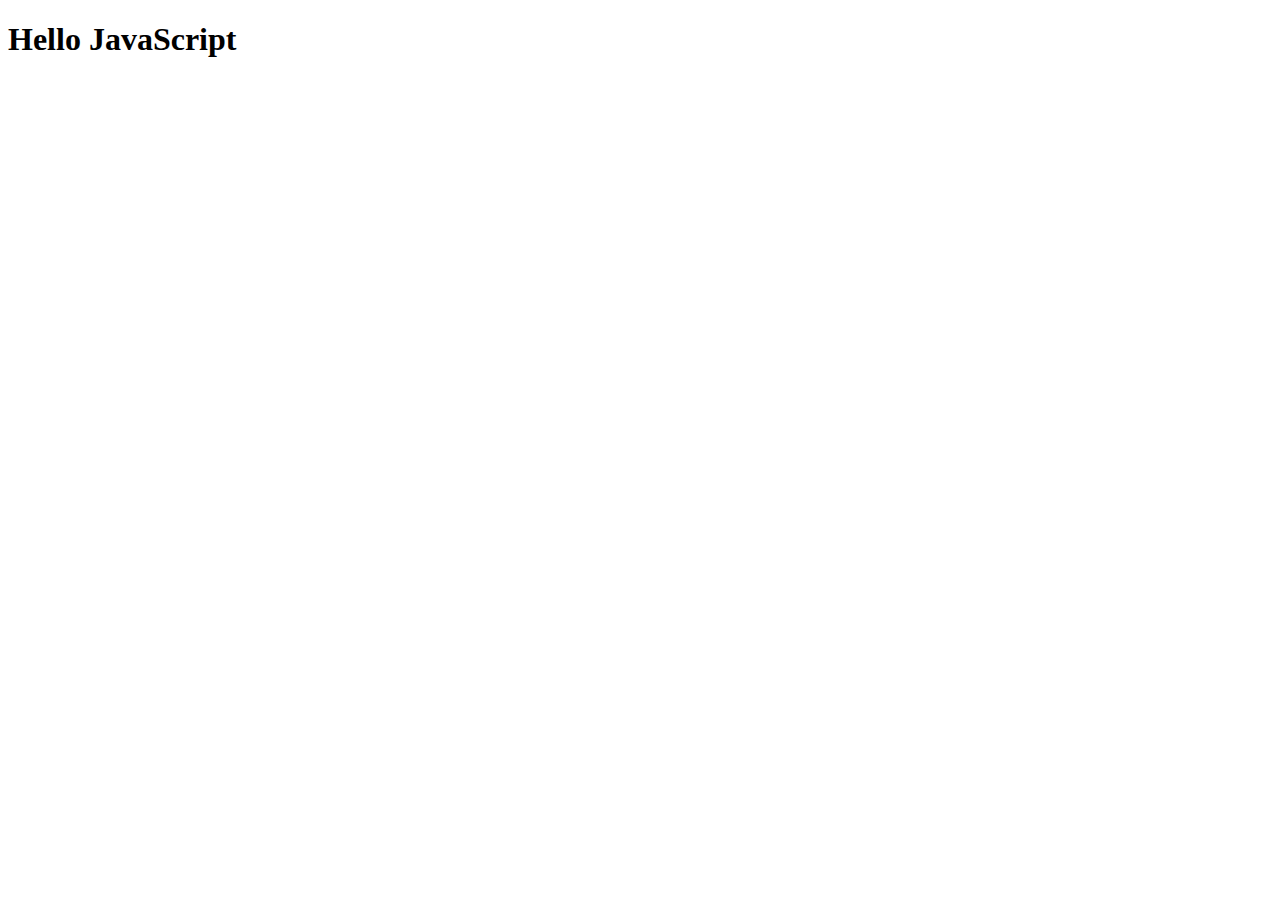
<file: Module_6/index.html>
<!DOCTYPE html>
<html lang="en">
  <head>
    <meta charset="UTF-8" />
    <meta name="viewport" content="width=device-width, initial-scale=1.0" />
    <title>connect_Javascript_with_DOM</title>
  </head>
  <body>
    <h1>Hello JavaScript</h1>

    <script src="Connect_JS_with_DOM.js"></script>
  </body>
</html>
</file>
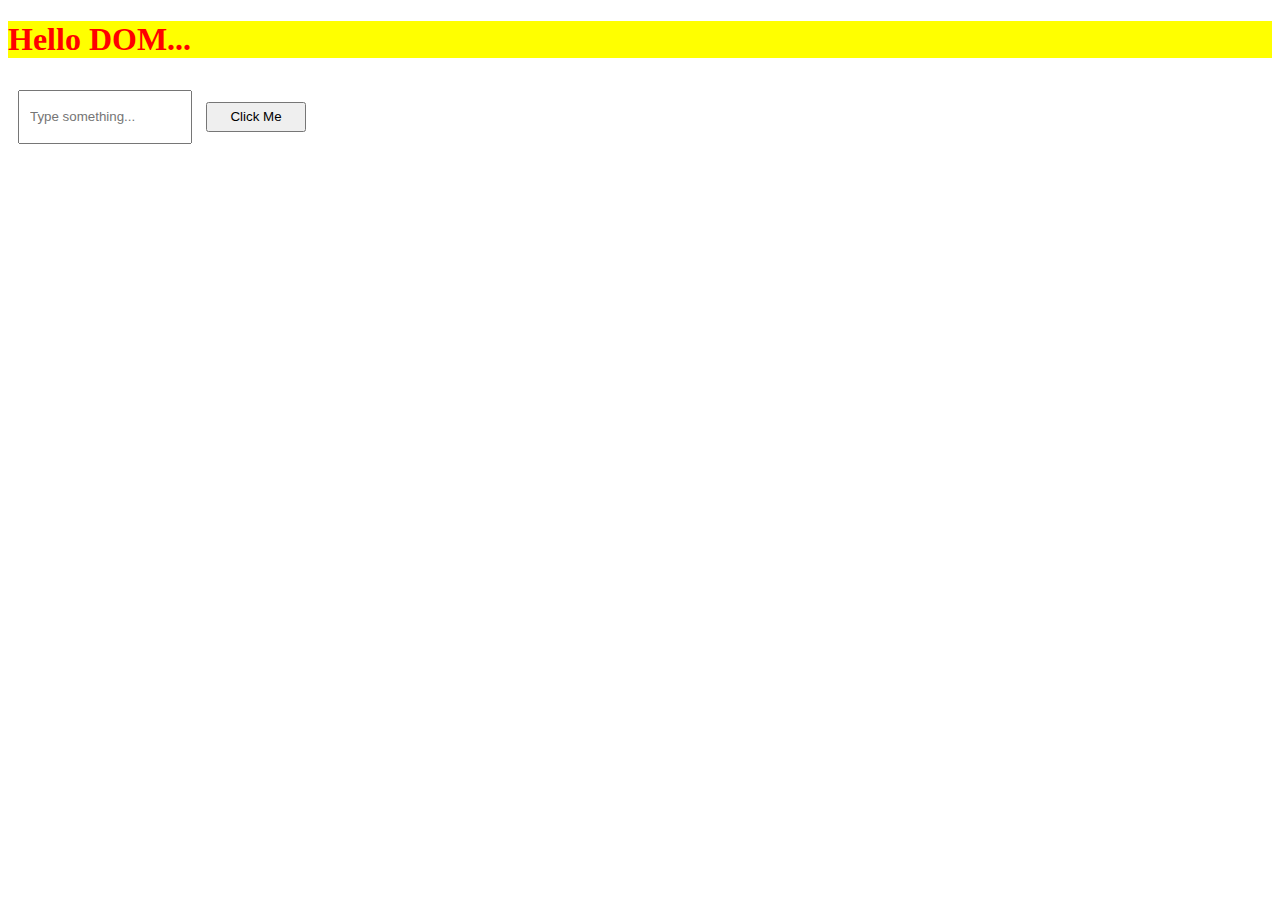
<file: Module_7/index.html>
<!DOCTYPE html>
<html lang="en">
  <head>
    <meta charset="UTF-8" />
    <meta name="viewport" content="width=device-width, initial-scale=1.0" />
    <title>DOM</title>
    <link rel="stylesheet" href="style.css" />
    <script src="app.js" defer></script>
  </head>
  <body>
    <h1 id="title" class="title">Hello DOM...</h1>

    <!-- <div class="box-container">
      <div class="box">Box_1</div>
      <div class="box">Box_2</div>
      <div class="box">Box_3</div>
      <div class="box">Box_4</div>
      <div class="box">Box_5</div>
      <div class="box">Box_6</div>
      <div class="box">Box_7</div>
      <div class="box">Box_8</div>
    </div> -->

    <input type="text" placeholder="Type something..." id="searchBox" />
    <!-- <button id="btn1" onclick="handleSearch()">Click Me</button> -->
    <button id="btn1">Click Me</button>

    <div id="comment-container" class="comment-container"></div>
  </body>
</html>
</file>
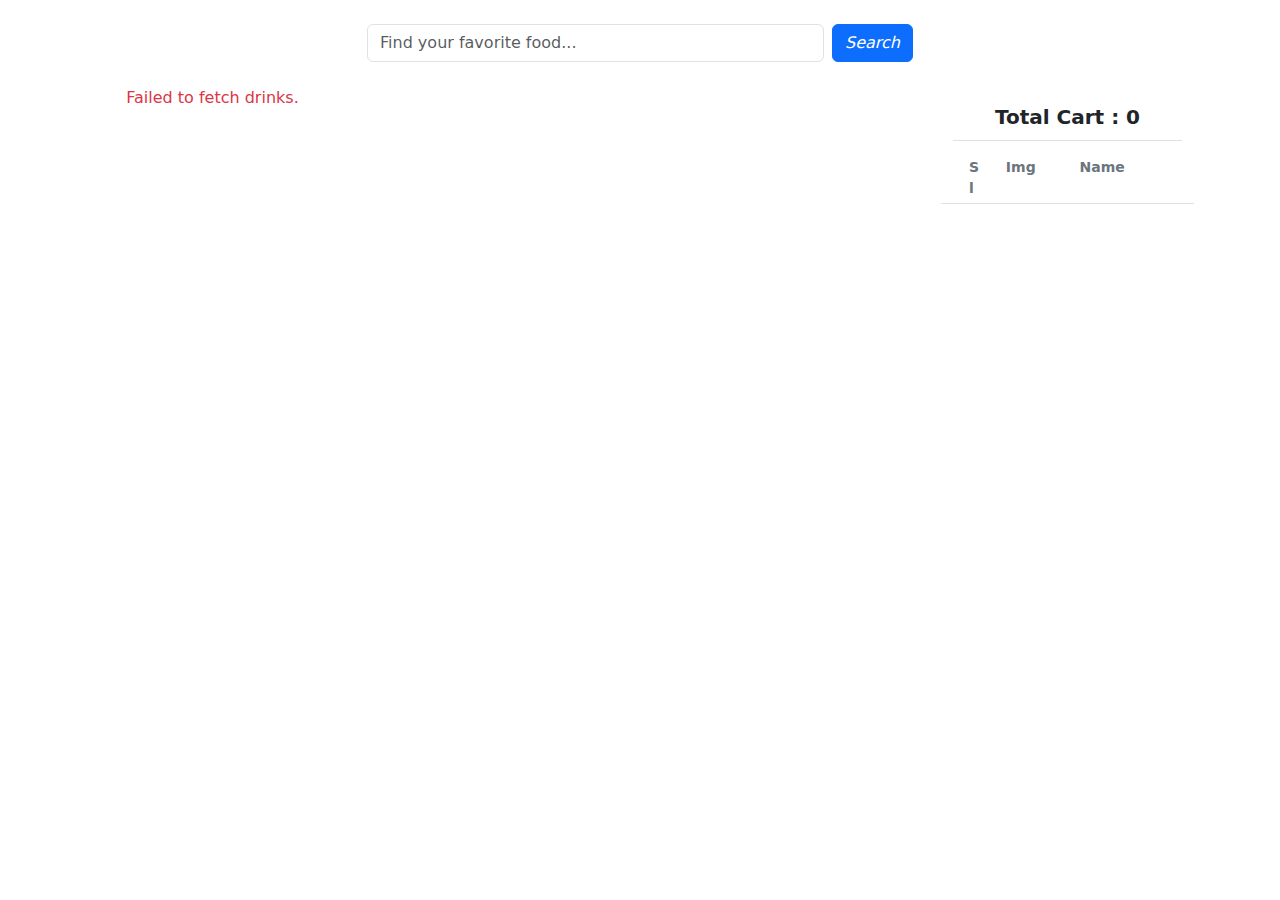
<file: Module_8_A/index.html>
<!DOCTYPE html>
<html lang="en">
  <head>
    <!-- Meta Tags -->
    <meta charset="UTF-8" />
    <meta name="viewport" content="width=device-width, initial-scale=1.0" />
    <meta http-equiv="X-UA-Compatible" content="IE=edge" />
    <meta name="description" content="Your website description here" />
    <meta name="author" content="Nazmul Hossain" />

    <!-- Page Title -->
    <title>Assignment_2</title>

    <!-- Favicon -->
    <link rel="icon" href="favicon.ico" type="image/x-icon" />

    <!-- Google Fonts -->
    <link
      href="https://fonts.googleapis.com/css2?family=Poppins&display=swap"
      rel="stylesheet"
    />

    <!-- Custom CSS -->
    <link rel="stylesheet" href="style.css" />

    <!-- Font Awesome -->
    <link
      rel="stylesheet"
      href="https://cdnjs.cloudflare.com/ajax/libs/font-awesome/6.7.2/css/all.min.css"
      integrity="sha512-Evv84Mr4kqVGRNSgIGL/F/aIDqQb7xQ2vcrdIwxfjThSH8CSR7PBEakCr51Ck+w+/U6swU2Im1vVX0SVk9ABhg=="
      crossorigin="anonymous"
      referrerpolicy="no-referrer"
    />

    <!-- Bootstrap Icons -->
    <link
      rel="stylesheet"
      href="https://cdn.jsdelivr.net/npm/bootstrap-icons@1.10.5/font/bootstrap-icons.css"
    />

    <!-- Bootstrap CSS -->
    <link
      rel="stylesheet"
      href="https://cdn.jsdelivr.net/npm/bootstrap@5.3.3/dist/css/bootstrap.min.css"
    />

    <!-- Custom JS -->
    <script src="script.js" defer></script>
  </head>

  <body>
     <!-- Search Bar -->
    <div class="container text-center my-4">
      <div class="row justify-content-center">
        <div class="col-12 col-sm-8 col-md-6 d-flex gap-2">
          <input
            type="text"
            id="searchInput"
            class="form-control"
            placeholder="Find your favorite food..."
          />
          <button id="searchBtn" class="btn btn-primary" type="button">
            <em>Search</em>
          </button>
        </div>
      </div>
    </div>

    <!-- Main Layout -->
    <div class="container mt-4">
      <div class="row">
        <!-- Cards Container -->
        <div class="col-12 col-lg-9">
          <div
            id="cardContainer"
            class="row row-cols-1 row-cols-sm-2 row-cols-md-3 g-4"
          >
            <!-- Cards will be dynamically inserted here -->
          </div>
        </div>

        <!-- Cart Section -->
        <div class="col-12 col-lg-3 mt-4 mt-lg-0">
          <div class="card border-0 bg-transparent">
            <div class="card-body">
              <p
                class="fw-bold fs-5 text-center border-bottom pb-2"
                id="cartHeader"
              >
                Total Cart :
                <span id="counter">0</span>
              </p>
              <div
                class="row border-bottom pb-1 text-secondary fw-semibold small px-3"
              >
                <div class="col-2">Sl</div>
                <div class="col-4">Img</div>
                <div class="col-4">Name</div>
              </div>
              <ul id="cartList" class="list-group list-unstyled pt-1"></ul>
            </div>
          </div>
        </div>
      </div>
    </div>

    <!-- Drink Details Modal -->
    <div
      class="modal fade"
      id="drinkModal"
      tabindex="-1"
      aria-labelledby="drinkModalLabel"
      aria-hidden="true"
    >
      <div class="modal-dialog modal-dialog-centered modal-lg">
        <div class="modal-content">
          <div class="modal-header">
            <h5 class="modal-title" id="drinkModalLabel">Drink Details</h5>
            <button
              type="button"
              class="btn-close"
              data-bs-dismiss="modal"
              aria-label="Close"
            ></button>
          </div>
          <div class="modal-body" id="modalBody"></div>
        </div>
      </div>
    </div>

    <!-- Bootstrap Bundle JS (Includes Popper) -->
    <script
      src="https://cdn.jsdelivr.net/npm/bootstrap@5.3.3/dist/js/bootstrap.bundle.min.js"
      defer
    ></script>
  </body>
</html>
</file>
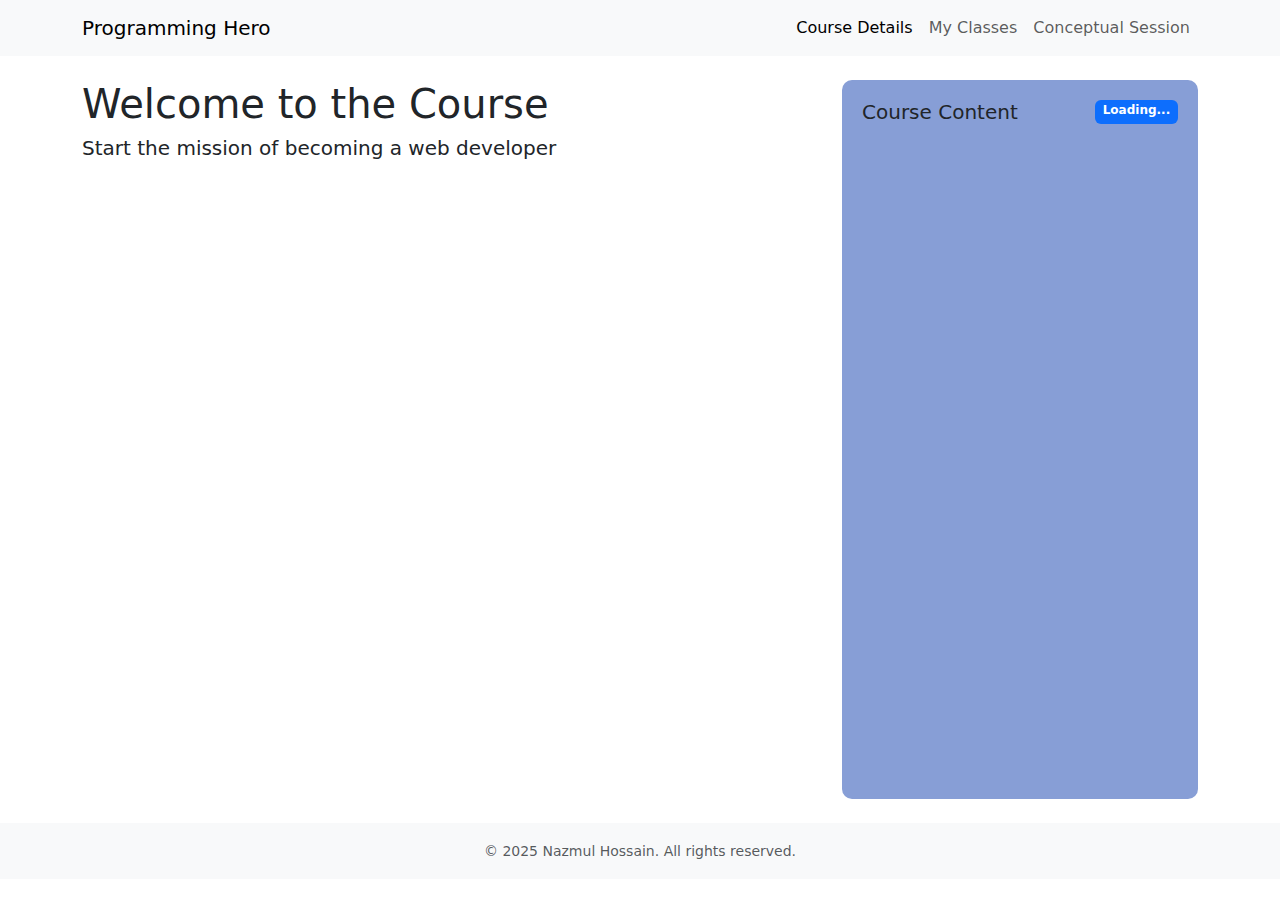
<file: P_H_Clone/index.html>
<!DOCTYPE html>
<html lang="en">
  <head>
    <!-- Meta Tags -->
    <meta charset="UTF-8" />
    <meta name="viewport" content="width=device-width, initial-scale=1.0" />
    <meta http-equiv="X-UA-Compatible" content="IE=edge" />
    <meta name="description" content="Your website description here" />
    <meta name="author" content="Nazmul Hossain" />

    <!-- Page Title -->
    <title>Programming_Hero</title>

    <!-- Favicon -->
    <link rel="icon" href="favicon.ico" type="image/x-icon" />

    <!-- Google Fonts (Optional) -->
    <link
      href="https://fonts.googleapis.com/css2?family=Poppins&display=swap"
      rel="stylesheet"
    />

    <!-- Custom CSS -->
    <link rel="stylesheet" href="style.css" />

    <!-- Font Awesome CDN -->
    <link
      rel="stylesheet"
      href="https://cdnjs.cloudflare.com/ajax/libs/font-awesome/6.7.2/css/all.min.css"
      integrity="sha512-Evv84Mr4kqVGRNSgIGL/F/aIDqQb7xQ2vcrdIwxfjThSH8CSR7PBEakCr51Ck+w+/U6swU2Im1vVX0SVk9ABhg=="
      crossorigin="anonymous"
      referrerpolicy="no-referrer"
    />

    <!-- Bootstrap ICONS -->
    <link
      rel="stylesheet"
      href="https://cdn.jsdelivr.net/npm/bootstrap-icons@1.10.5/font/bootstrap-icons.css"
    />

    <!-- Bootstrap CDN CSS -->
    <link
      rel="stylesheet"
      href="https://cdn.jsdelivr.net/npm/bootstrap@5.3.3/dist/css/bootstrap.min.css"
    />

    <!-- Custom JS -->
    <script src="script.js" defer></script>
  </head>

  <body>
    <!-- Header -->
    <header>
      <nav class="navbar navbar-expand-lg bg-body-tertiary">
        <div class="container container-fluid">
          <a class="navbar-brand" href="#">Programming Hero</a>
          <button
            class="navbar-toggler"
            type="button"
            data-bs-toggle="collapse"
            data-bs-target="#navbarNavAltMarkup"
            aria-controls="navbarNavAltMarkup"
            aria-expanded="false"
            aria-label="Toggle navigation"
          >
            <span class="navbar-toggler-icon"></span>
          </button>
          <div class="collapse navbar-collapse" id="navbarNavAltMarkup">
            <div class="navbar-nav ms-auto">
              <a class="nav-link active" aria-current="page" href="#"
                >Course Details</a
              >
              <a class="nav-link" href="#">My Classes</a>
              <a class="nav-link" href="#">Conceptual Session</a>
            </div>
          </div>
        </div>
      </nav>
    </header>

    <!-- Main Content -->
    <main class="container my-4">
      <section>
        <div class="row">
          <div class="col-left col-md-8 mb-3">
            <div class="main-content">
              <h1>Welcome to the Course</h1>
              <p class="h5">Start the mission of becoming a web developer</p>
            </div>
          </div>

          <div class="col-right col-md-4">
            <div class="sidebar">
              <div class="d-flex justify-content-between mb-3">
                <h5 class="mb-0">Course Content</h5>
                <span class="badge bg-primary">Loading...</span>
              </div>

              <div id="curriculum-container"></div>
            </div>
          </div>
        </div>
      </section>
    </main>

    <!-- Footer -->
    <footer class="bg-light text-center text-muted py-3">
      <div class="container">
        <small>&copy; 2025 Nazmul Hossain. All rights reserved.</small>
      </div>
    </footer>

    <!-- Bootstrap Bundle JS (Includes Popper) -->
    <script
      src="https://cdn.jsdelivr.net/npm/bootstrap@5.3.3/dist/js/bootstrap.bundle.min.js"
      defer
    ></script>
  </body>
</html>
</file>
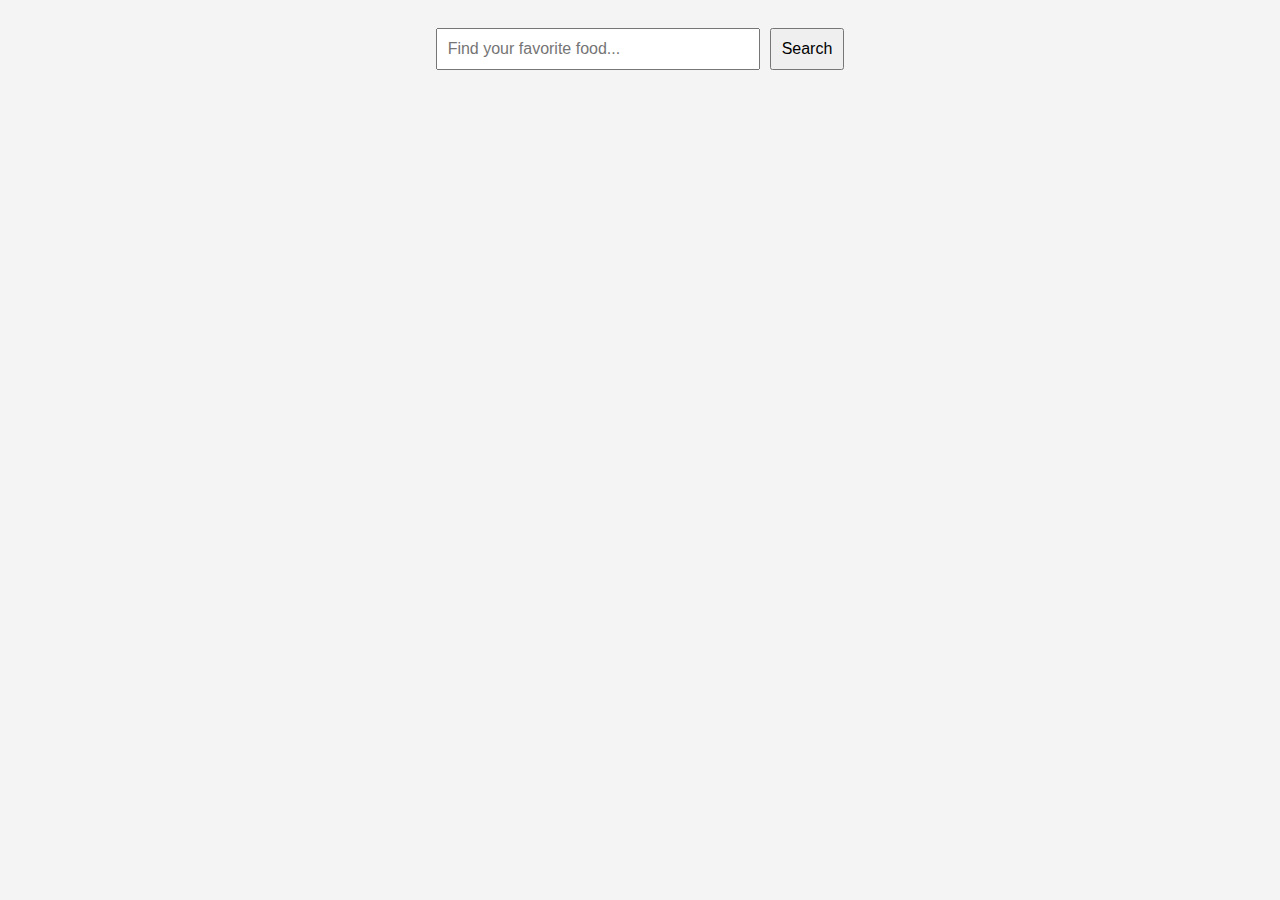
<file: Module_7.5/test_2.html>
<!DOCTYPE html>
<html lang="en">
  <head>
    <meta charset="UTF-8" />
    <meta name="viewport" content="width=device-width, initial-scale=1.0" />
    <title>Meal Finder</title>
    <style>
      body {
        font-family: Arial, sans-serif;
        padding: 20px;
        background: #f4f4f4;
      }

      .search-bar {
        display: flex;
        justify-content: center;
        margin-bottom: 20px;
      }

      .search-bar input {
        padding: 10px;
        width: 300px;
        font-size: 16px;
      }

      .search-bar button {
        padding: 10px;
        font-size: 16px;
        margin-left: 10px;
        cursor: pointer;
      }

      .meal-details {
        background: #fff;
        padding: 20px;
        margin-bottom: 30px;
        border-radius: 8px;
        box-shadow: 0 0 10px rgba(0, 0, 0, 0.1);
      }

      .meal-details img {
        max-width: 100%;
        border-radius: 8px;
      }

      .meal-list {
        display: flex;
        flex-wrap: wrap;
        gap: 20px;
        justify-content: center;
      }

      .meal-card {
        background: white;
        padding: 10px;
        width: 200px;
        text-align: center;
        border-radius: 8px;
        cursor: pointer;
        transition: transform 0.2s;
        box-shadow: 0 0 5px rgba(0, 0, 0, 0.1);
      }

      .meal-card:hover {
        transform: scale(1.05);
      }

      .meal-card img {
        width: 100%;
        border-radius: 8px;
      }

      .meal-card h4 {
        margin: 10px 0 0 0;
      }
    </style>
  </head>
  <body>
    <div class="search-bar">
      <input
        type="text"
        id="searchInput"
        placeholder="Find your favorite food..."
      />
      <button onclick="searchMeals()">Search</button>
    </div>

    <div id="mealDetails" class="meal-details" style="display: none"></div>

    <div class="meal-list" id="mealList"></div>

    <script>
      async function searchMeals() {
        const query = document.getElementById('searchInput').value;
        if (!query) return;

        const res = await fetch(`https://www.themealdb.com/api/json/v1/1/search.php?s=${query}`);
        const data = await res.json();
        const meals = data.meals;

        const mealList = document.getElementById('mealList');
        mealList.innerHTML = '';

        if (!meals) {
          mealList.innerHTML = '<p>No meals found.</p>';
          return;
        }

        meals.forEach(meal => {
          const mealCard = document.createElement('div');
          mealCard.className = 'meal-card';
          mealCard.innerHTML = `
            <img src="${meal.strMealThumb}" alt="${meal.strMeal}" />
            <h4>${meal.strMeal}</h4>
          `;
          mealCard.addEventListener('click', () => showMealDetails(meal.idMeal));
          mealList.appendChild(mealCard);
        });
      }

      <!-- async function showMealDetails(id) {
        const res = await fetch(`https://www.themealdb.com/api/json/v1/1/lookup.php?i=${id}`);
        const data = await res.json();
        const meal = data.meals[0];

        const detailContainer = document.getElementById('mealDetails');
        detailContainer.style.display = 'block';
        detailContainer.innerHTML = `
          <h2>${meal.strMeal}</h2>
          <img src="${meal.strMealThumb}" alt="${meal.strMeal}">
          <p><strong>Category:</strong> ${meal.strCategory}</p>
          <p><strong>Area:</strong> ${meal.strArea}</p>
          <p><strong>Instructions:</strong> ${meal.strInstructions.substring(0, 300)}...</p>
          <a href="${meal.strYoutube}" target="_blank">▶️ Watch on YouTube</a>
        `;
        window.scrollTo({ top: 0, behavior: 'smooth' });
      } -->
      function showMealDetails(id) {
          const mealDetails = document.getElementById("mealDetails");

          fetch(`https://www.themealdb.com/api/json/v1/1/lookup.php?i=${id}`)
            .then(res => res.json())
            .then(data => {
              const meal = data.meals[0];

              // Get ingredients
              const ingredients = [];
              for (let i = 1; i <= 20; i++) {
                const ing = meal[`strIngredient${i}`];
                const measure = meal[`strMeasure${i}`];
                if (ing && ing.trim() !== "") {
                  ingredients.push(`${measure} ${ing}`);
                }
              }

              // Show details
              mealDetails.style.display = "block";
              mealDetails.innerHTML = `
                <div class="mx-auto mb-4 p-3 shadow-sm bg-white rounded" style="max-width: 600px;">
                  <img src="${meal.strMealThumb}" class="img-fluid rounded mb-3" alt="${meal.strMeal}">
                  <h3 class="text-center">${meal.strMeal}</h3>
                  <p><strong>Category:</strong> ${meal.strCategory}</p>
                  <p><strong>Area:</strong> ${meal.strArea}</p>
                  <h5>Ingredients:</h5>
                  <ul class="list-group list-group-flush mb-3">
                    ${ingredients.map(ing => `<li class="list-group-item">${ing}</li>`).join("")}
                  </ul>
                  <div class="text-center">
                    <a href="${meal.strYoutube}" target="_blank" class="btn btn-danger">Watch on YouTube</a>
                  </div>
                </div>
              `;

              mealDetails.scrollIntoView({ behavior: "smooth", block: "start" });
            });
        }
    </script>
  </body>
</html>
</file>
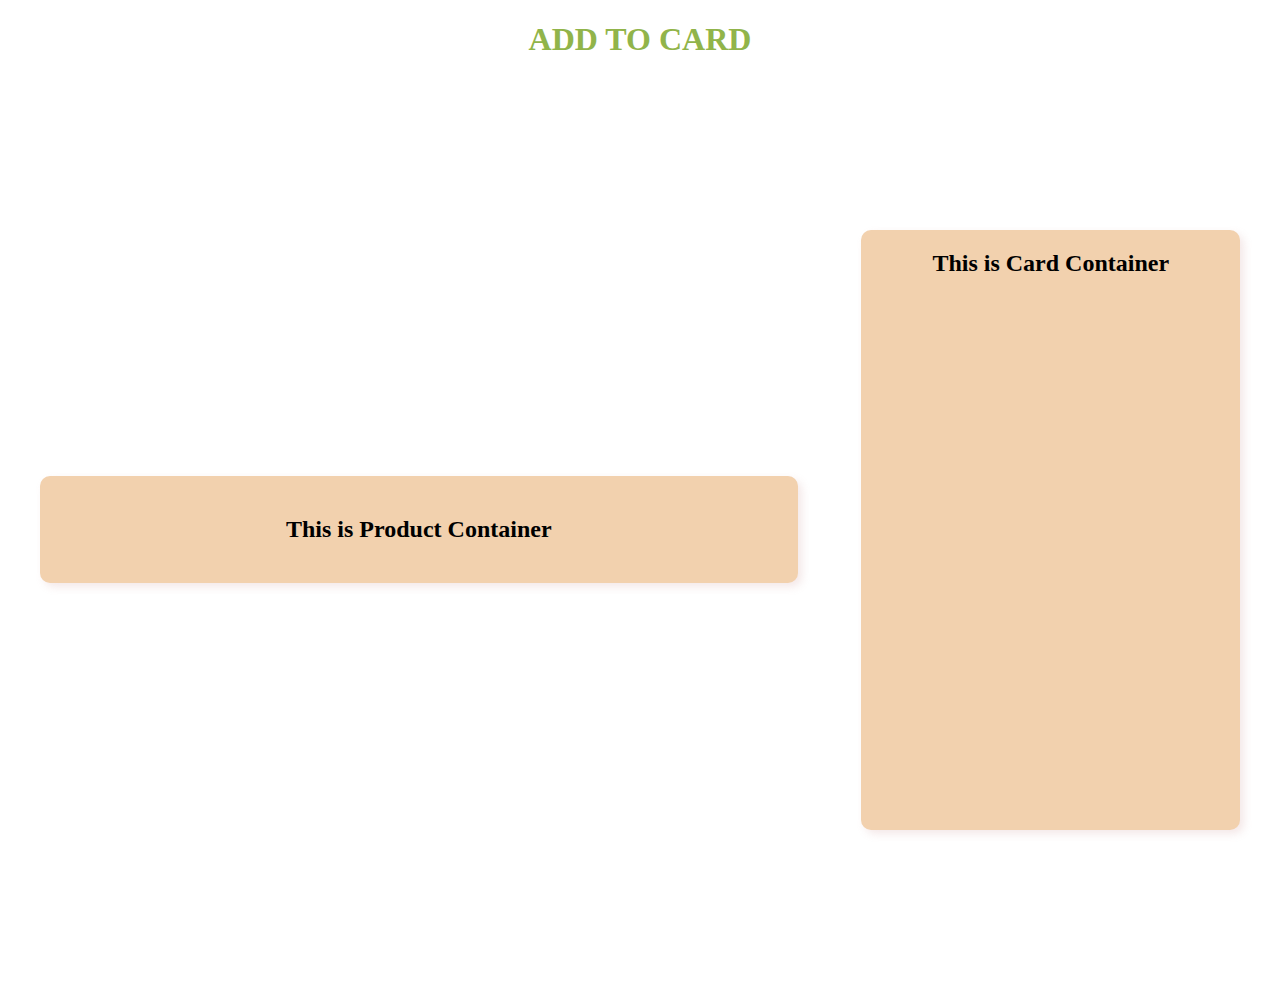
<file: Module_7/project.html>
<!DOCTYPE html>
<html lang="en">
  <head>
    <meta charset="UTF-8" />
    <meta name="viewport" content="width=device-width, initial-scale=1.0" />
    <title>Mini_Project</title>
    <link rel="stylesheet" href="project.css" />
    <script src="project.js" defer></script>
  </head>
  <body>
    <h1 class="aa">ADD TO CARD</h1>

    <div class="main-container">
      <div id="product-container" class="product-container">
        <h2>This is Product Container</h2>
      </div>
      <div id="card-container" class="card-container">
        <h2>This is Card Container</h2>
      </div>
    </div>
  </body>
</html>
</file>
<file: Module_7/style.css>
.box {
  width: 100px;
  height: 100px;
  padding: 20px;
  border: 1px solid black;
}

.box-container {
  display: flex;
  flex-wrap: wrap;
  gap: 10px;
  justify-content: center;
}

input {
  width: 150px;
  height: 30px;

  padding: 10px;
  margin: 10px;
}

button {
  width: 100px;
  height: 30px;
}

/* .comment-container {
  width: 400px;
  height: 200px;

  border: 1px solid black;
} */
</file>
<file: Module_8_A/style.css>
.search-bar {
  display: flex;
  justify-content: center;
  gap: 5px;
  margin: 50px;
}

.search-bar input {
  padding: 10px;
  font-size: 16px;
  width: 300px;
  border: 1px solid #ccc;
  border-radius: 8px;
  background-color: #e8e8e8;

  box-shadow: 0 2px 5px rgba(0, 0, 0, 0.1);
  transition: box-shadow 0.2s ease;
}

.search-bar input:focus {
  box-shadow: 0 4px 8px rgba(0, 0, 0, 0.2);
  outline: none;
}

.search-bar button {
  padding: 10px 20px;
  font-size: 16px;
  font-style: italic;
  background-color: #b2d0f5;
  color: rgb(0, 0, 0);
  border: none;
  border-radius: 8px;
  cursor: pointer;

  box-shadow: 0 2px 5px rgba(0, 0, 0, 0.1);
  transition: box-shadow 0.2s ease, background-color 0.2s ease;
}

.search-bar button:hover {
  background-color: #59c4ee;
  box-shadow: 0 4px 8px rgba(0, 0, 0, 0.2);
}

.custom-shadow {
  box-shadow: 0 10px 30px rgba(0, 0, 0, 0.2);
  transition: transform 0.3s ease, box-shadow 0.3s ease;
}

.custom-shadow:hover {
  transform: scale(1.03);
  box-shadow: 0 16px 40px rgba(0, 0, 0, 0.35);
}
</file>
<file: P_H_Clone/style.css>
.sidebar {
  background-color: #879ed6;
  border-radius: 10px;
  padding: 20px;
}

.milston-element {
  background-color: rgb(167, 210, 245);
  border-radius: 10px;
  padding: 5px;
}

.milston-header {
  display: flex;
  align-items: center;
  /* text-align: center;
  margin: 0 auto; */
}

#curriculum-container {
  height: 71vh;
  overflow-y: scroll;
  scroll-behavior: smooth;
  padding-right: 10px;
  box-sizing: content-box;
}

#curriculum-container::-webkit-scrollbar {
  width: 12px;
  background: #f2d6d6;
  border-radius: 10px;
}

#curriculum-container::-webkit-scrollbar-thumb {
  background: #f9bfbf;
  border-radius: 10px;
  transition: background 0.3s ease;
}
#curriculum-container::-webkit-scrollbar-thumb:hover {
  background: #f9a3a3;
}
/* 
#curriculum-container::-webkit-scrollbar-track {
  background: #bc1e1e;
  border-radius: 10px;
} */
</file>
<file: Module_7/project.css>
.aa {
  color: rgb(145, 180, 74);
  text-align: center;
}

.main-container {
  display: flex;
  justify-content: space-around;
  align-items: center;
  height: 100vh;
}

.product-container {
  width: 60%;
  max-width: 100%;
  /* height: 600px; */

  margin: auto;
  text-align: center;

  display: flex;
  justify-content: space-around;
  flex-wrap: wrap;
  gap: 15px;

  background-color: #f2d1ae;
  border-radius: 10px;
  box-shadow: 4px 4px 8px rgba(199, 139, 139, 0.2);

  box-sizing: border-box;
  padding: 20px;
  overflow: hidden;
}

.card {
  width: 400px;
  height: 600px;

  margin: auto;
  text-align: center;
  margin-bottom: 10px;

  background-color: #c5f2ae;
  border-radius: 10px;
  box-shadow: 4px 4px 8px rgba(199, 139, 139, 0.2);

  transition: transform 0.3s ease, box-shadow 0.3s ease;
}

.card:hover {
  transform: scale(1.05);
  box-shadow: 6px 6px 12px rgba(199, 139, 139, 0.4);
}

.card-img-top {
  height: 400px;
  width: 360px;
  object-fit: cover;
  margin-top: 15px;

  border-radius: 10px;
  box-shadow: 4px 4px 8px rgba(199, 139, 139, 0.2);
}

.card-title {
  margin-top: 15px;
}

.card-text {
  width: 400px;
  margin-top: 1px;
}

.card-container {
  width: 30%;
  height: 600px;

  margin: auto;
  text-align: center;

  background-color: #f2d1ae;
  border-radius: 10px;
  box-shadow: 4px 4px 8px rgba(199, 139, 139, 0.2);
}
</file>
